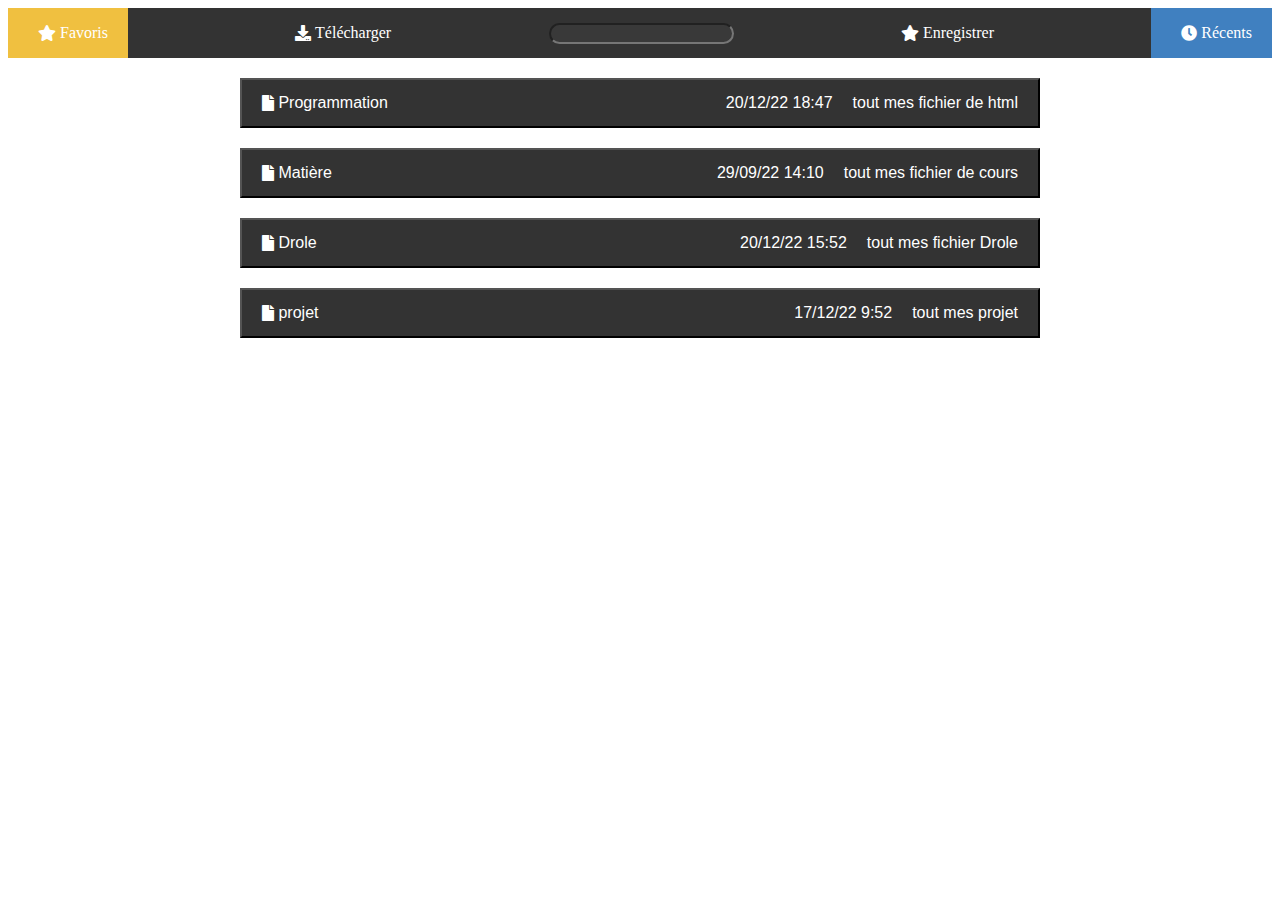
<file: fichier.html>
<!DOCTYPE html>
<html lang="en">
<head>
    <meta charset="UTF-8">
    <meta http-equiv="X-UA-Compatible" content="IE=edge">
    <meta name="viewport" content="width=device-width, initial-scale=1.0">
    <title>fichier center</title>
</head>
<body>
 

    <div class="toolbar">
        <a href="#" class="favorite">
          <i class="fa fa-star"></i>‎ Favoris
        </a>

        <a href="/site/fichier.zip" class="download" download>
          <i class="fa fa-download"></i>‎ Télécharger
        </a>

        <input type="text" id="input-text" style="background-color: rgb(57, 57, 57); color:rgb(184, 183, 183); border-radius: 15px;">

        <a onclick="fileEmplaFunction()" class="save">
          <i class="fa fa-star"></i>‎ Enregistrer
        </a>
        

        <a href="http://www.example.com" class="redirect">
          <i class="fa fa-clock"></i>‎ Récents
        </a>
      </div>




      <button onclick="copyText(1)" class="big-button">
        <i class="fa fa-file"></i>‎ Programmation
        <div id="copy-animation1" style="display: none;color: rgb(148, 196, 148); margin-left: 120px;">
            <p>Copié !</p>
          </div>
        <span class="date">20/12/22 18:47</span>
        <span class="extra-text">tout mes fichier de html</span>
      </button>

      <button onclick="copyText(2)" class="big-button">
        <i class="fa fa-file"></i>‎ Matière
        <div id="copy-animation2" style="display: none;color: rgb(148, 196, 148); margin-left: 120px;">
            <p>Copié !</p>
          </div>
        <span class="date">29/09/22 14:10</span>
        <span class="extra-text">tout mes fichier de cours</span>
      </button>

      <button onclick="copyText(3)" class="big-button">
        <i class="fa fa-file"></i>‎ Drole
        <div id="copy-animation3" style="display: none;color: rgb(148, 196, 148); margin-left: 170px;">
            <p>Copié !</p>
          </div>
        <span class="date">20/12/22 15:52</span>
        <span class="extra-text">tout mes fichier Drole</span>
      </button>

      <button onclick="copyText(4)"class="big-button">
        <i class="fa fa-file"></i>‎ projet
        <div id="copy-animation4" style="display: none;color: rgb(148, 196, 148); margin-left: 200px;">
            <p>Copié !</p>
          </div>
        <span class="date">17/12/22 9:52</span>
        <span class="extra-text">tout mes projet</span>
      </button>

      
      
      <link rel="stylesheet" href="https://cdnjs.cloudflare.com/ajax/libs/font-awesome/5.15.3/css/all.min.css">
      
      <style>
        .toolbar {
          display: flex;
          align-items: center;
          justify-content: space-between;
          width: 100%;
          height: 50px;
          background-color: #333;
          color: #fff;
        }
      
        .toolbar a {
          display: flex;
          align-items: center;
          height: 100%;
          padding: 0 20px;
          text-decoration: none;
          color: #fff;
          font-size: 16px;
        }
      
        .toolbar a:hover {
          background-color: #444;
        }
      
        .toolbar .favorite {
          background-color: #f0c040;
        }
      
        .toolbar .favorite:hover {
          background-color: #f0d060;
        }
      
        .toolbar .redirect {
          background-color: #4080c0;
        }
      
        .toolbar .redirect:hover {
          background-color: #60a0e0;
        }
      
        .toolbar a i {
          margin-left: 10px
        }

        .big-button {
         display: flex;
        align-items: center;
        width: 90%;
        max-width: 800px;
        height: 50px;
        margin: 20px auto;
        padding: 0 20px;
        background-color: #333;
        color: #fff;
        font-size: 16px;
        text-align: left;
}

.big-button .date {
  margin-left: auto;
}

.big-button .extra-text {
  margin-left: 20px;
}
    </style>
    <script>
          // Récupération du bouton et de l'animation
  var copyButton = document.getElementsByClassName("big-button");
  var copyAnimation = document.getElementById("copy-animation");
          
        function fileEmplaFunction() {
          var FilEmplassment = document.getElementById("input-text").value;
        }
        
        function copyText(title) {
          var FilEmplassment = document.getElementById("input-text").value;
          if (typeof FilEmplassment !== "undefined") {
               // maVariable existe
               if (title  == 1) {
                TextToCopy = "/programmation";
                TextToCopy = FilEmplassment + TextToCopy;
                var copyAnimation = document.getElementById("copy-animation1");
        }
            if (title  == 2) {
                TextToCopy = "/matier";
                TextToCopy = FilEmplassment + TextToCopy;
                var copyAnimation = document.getElementById("copy-animation2");
            }
            if (title  == 3) {
                TextToCopy = "/drole";
                TextToCopy = FilEmplassment + TextToCopy;
                var copyAnimation = document.getElementById("copy-animation3");
            }
            if (title  == 4) {
                TextToCopy = "/projet";
                TextToCopy = FilEmplassment + TextToCopy;
                var copyAnimation = document.getElementById("copy-animation4");
            }
          const textArea = document.createElement('textarea');
          textArea.value = TextToCopy;
          document.body.appendChild(textArea);
          textArea.select();
      
          // Copiez le texte
          document.execCommand('copy');
      
          // Supprimez la zone de texte
          document.body.removeChild(textArea);

          // Affichage de l'animation
    copyAnimation.style.display = "block";

// Mise en pause de l'animation après 3 secondes
setTimeout(function() {
  copyAnimation.style.display = "none";
}, 2000);
        
          }  else {
            console.error("le fichier de remplacement n'est pas défini merci d'appuyer sur le bouton enregistrer")
          }

        }
      
      </script>
</body>
</html>
</file>
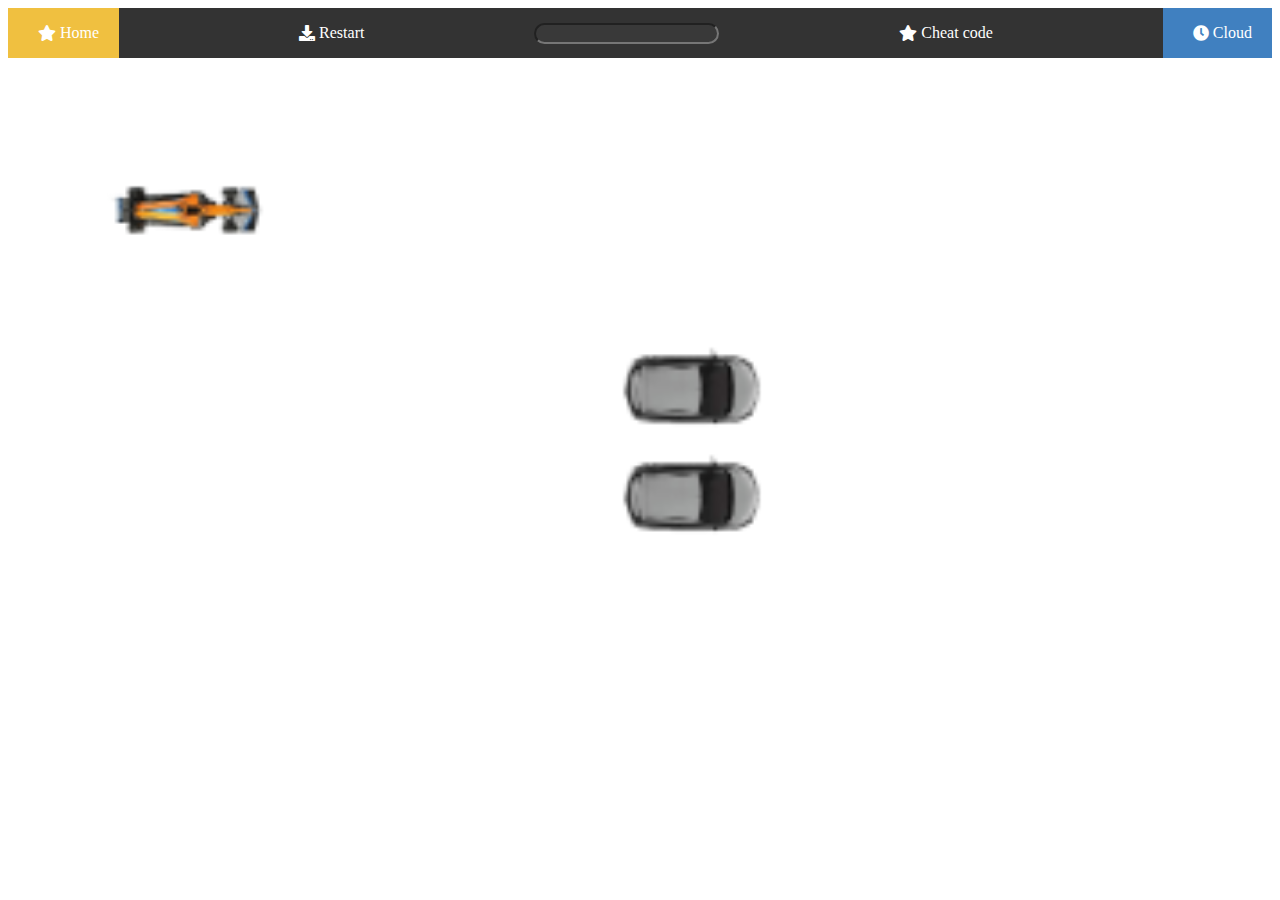
<file: jeuVoiture.html>
<!DOCTYPE html>
<html>
<head>
    <title>Mini jeu</title>
</head>
<body>
  <link rel="stylesheet" href="https://cdnjs.cloudflare.com/ajax/libs/font-awesome/5.15.3/css/all.min.css">
  <style>
    .toolbar {
      display: flex;
      align-items: center;
      justify-content: space-between;
      width: 100%;
      height: 50px;
      background-color: #333;
      color: #fff;
    }
  
    .toolbar a {
      display: flex;
      align-items: center;
      height: 100%;
      padding: 0 20px;
      text-decoration: none;
      color: #fff;
      font-size: 16px;
    }
  
    .toolbar a:hover {
      background-color: #444;
    }
  
    .toolbar .favorite {
      background-color: #f0c040;
    }
  
    .toolbar .favorite:hover {
      background-color: #f0d060;
    }
  
    .toolbar .redirect {
      background-color: #4080c0;
    }
  
    .toolbar .redirect:hover {
      background-color: #60a0e0;
    }
  
    .toolbar a i {
      margin-left: 10px
    }

    .big-button {
     display: flex;
    align-items: center;
    width: 90%;
    max-width: 800px;
    height: 50px;
    margin: 20px auto;
    padding: 0 20px;
    background-color: #333;
    color: #fff;
    font-size: 16px;
    text-align: left;
}
</style>


  <div class="toolbar">
    <a onclick="location.reload()" class="favorite">
      <i class="fa fa-star"></i>‎ Home
    </a>

    <a href="" class="download">
      <i class="fa fa-download"></i>‎ Restart
    </a>

    <input type="text" id="input-text" style="background-color: rgb(57, 57, 57); color:rgb(184, 183, 183); border-radius: 15px;">

    <a class="save" onclick="showGameOver()">
      <i class="fa fa-star"></i>‎ Cheat code
    </a>
    

    <a href="fichier.html" class="redirect">
      <i class="fa fa-clock"></i>‎ Cloud
    </a>
  </div>




    <div id="game-over" style="display: none;">
        <h1 style="color: red; font-family: 'Rubik Vinyle'; font-size: 3rem; animation: arrive 0.5s;">
          Game Over <br> <button onclick="location.reload()">restart</button>
        </h1>
      </div>
      
    <canvas id="game" style="width:85%; height:90%;"canvas>

    <script>
        // Récupérez l'élément canvas
        const canvas = document.getElementById('game');
        const ctx = canvas.getContext('2d');

        // Créez les variables pour la voiture et les obstacles
        let carX = 25;
        let carY = 30;
        let obstacleX = 250;
        let obstacleY =  Math.ceil(Math.random()* 125 / 10) * 10;
        let obstacleX1 = 250;
        let obstacleY1 =  Math.ceil(Math.random()* 125 / 10) * 10;

        // definie l'image de la voiture
        var img = new Image();
        var img2 = new Image();
        //definie l'emplacment de l'image de voirute
        img.src = "image/f1.png";
        img2.src = "image/clio.png";

        // Dessinez la voiture et les obstacles sur le canvas
        function draw() {
            ctx.clearRect(0, 0, canvas.width, canvas.height);

            ctx.drawImage(img, carX, carY, 50, 25);
            ctx.drawImage(img2,obstacleX, obstacleY, 50, 25);
            ctx.drawImage(img2,obstacleX1, obstacleY1, 50, 25);
        }

        // Déplacez la voiture avec les touches du clavier
        document.addEventListener('keydown', (event) => {
            if (event.key === 'ArrowUp') {
                carY -= 10;
            } else if (event.key === 'ArrowDown') {
                carY += 10;
            }
        });

        // définir le nombre d'image par seconde
        const FPS = 60;

        // définir la fonction à exécuter en boucle
        function loop() {
            // enléve 2 a la position X de opstacle
            obstacleX--;
            obstacleX--;
            obstacleX1--;
            obstacleX1--;
            //calcule la disctance entre l'obstacle et la voiture
            var distance = Math.sqrt(
      Math.pow(carX - obstacleX, 2) +
      Math.pow(carY - obstacleY, 2)
    );
            var distance1 = Math.sqrt(
      Math.pow(carX - obstacleX1, 2) +
      Math.pow(carY - obstacleY1, 2)
    );
            var distance2 = Math.sqrt(
      Math.pow(obstacleX - obstacleX1, 2) +
      Math.pow(obstacleY - obstacleY1, 2)
    );
            // Si la distance est inférieure à 20 pixels, lance la fonction mort
            if (distance < 20) {
                showGameOver();
            }
            if (distance1 < 20) {
                showGameOver();
            }
            if (distance2 < 20) {
              let obstacleX = 250;
            let obstacleY =  Math.ceil(Math.random()* 125 / 10) * 10+10;
            let obstacleX1 = 250;
            let obstacleY1 =  Math.ceil(Math.random()* 125 / 10) * 10-10;
            }
            //si l'obstacle touche le côter, le replace
            if (obstacleX == 0) {
                obstacleX = 250;
                obstacleY = Math.ceil(Math.random()* 125 / 10) * 10;
            }
            if (obstacleX1 == 0) {
                obstacleX1 = 250;
                obstacleY1= Math.ceil(Math.random()* 125 / 10) * 10;
            }
        }

        // exécuter la fonction en boucle toutes les 1000/iterationsPerSecond ms (60 fois par second)
        setInterval(loop, 1000 / FPS);

        // Mettez à jour le jeu 60 fois par seconde
        setInterval(draw, 1000 / FPS);


        //function de mort
        function showGameOver() {
    //cache la voiture
    carX = -100;
    // Récupère l'élément "game-over"
    var gameOverElement = document.getElementById("game-over");

    // Applique une animation d'arrivée à l'élément
    gameOverElement.style.animation = "arrive 500ms";

    // Change la propriété CSS "display" pour afficher l'élément
    gameOverElement.style.display = "block";

    // Centre l'élément sur l'écran
    gameOverElement.style.position = "fixed";
    gameOverElement.style.top = "50%";
    gameOverElement.style.left = "50%";
    gameOverElement.style.transform = "translate(-50%, -50%)";
  }
    </script>

<style>
    @keyframes arrive {
      from {
        transform: scale(0);
      }
      to {
        transform: scale(1);
      }
    }
  </style>
</body>
</html>
</file>
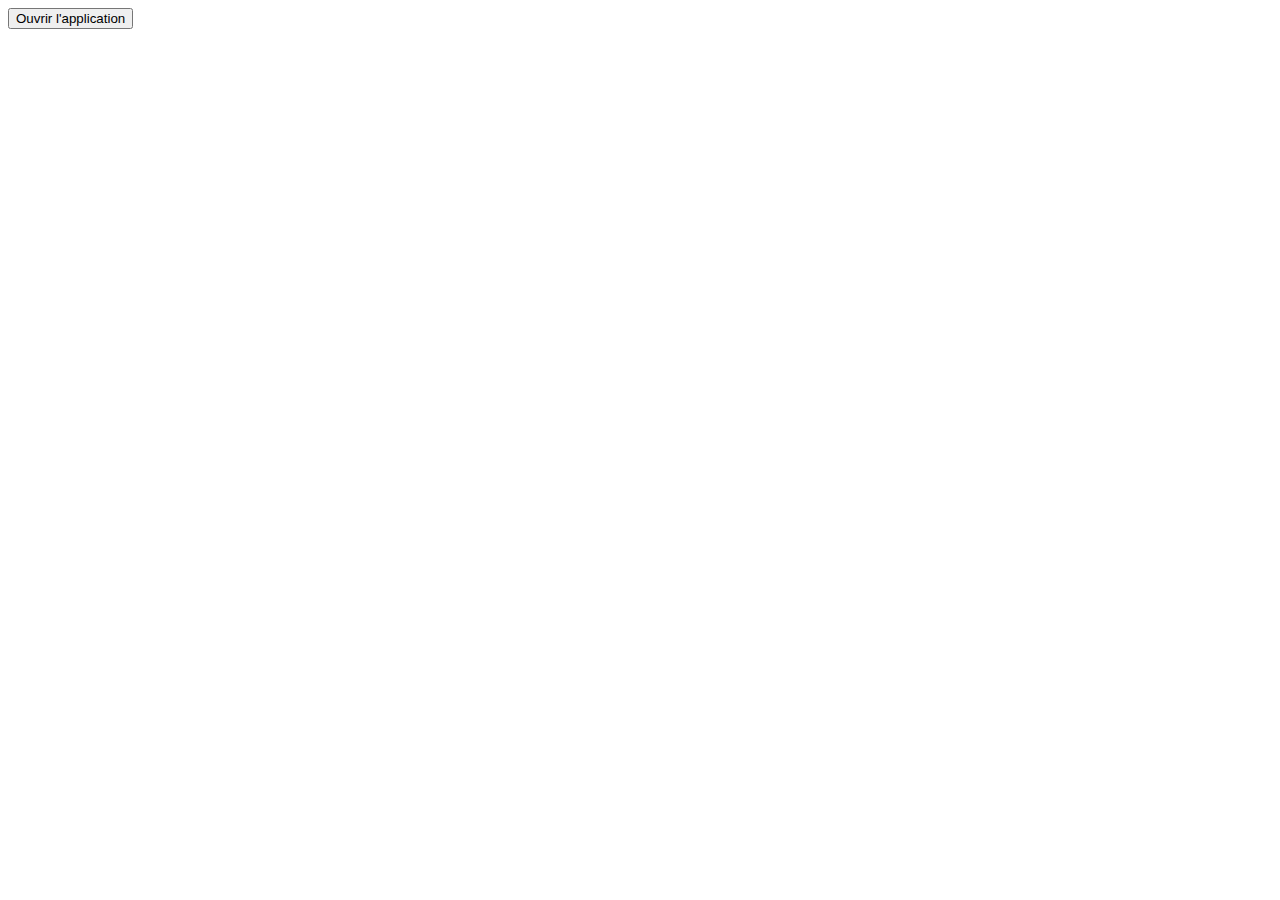
<file: testperso/test1.html>
<!DOCTYPE html>
<html>
  <head>
    <title>Ouvrir une application</title>
  </head>
  <body>
    <button onclick="openApplication()">Ouvrir l'application</button>
  </body>
  <script>
    function openApplication() {
      // Définissez le chemin d'accès à l'application ici
      const path = 'C:\Program Files\LGHUB\lghub.exe';
      window.location.href = `file://${path}`;
    }
  </script>
</html>
</file>
